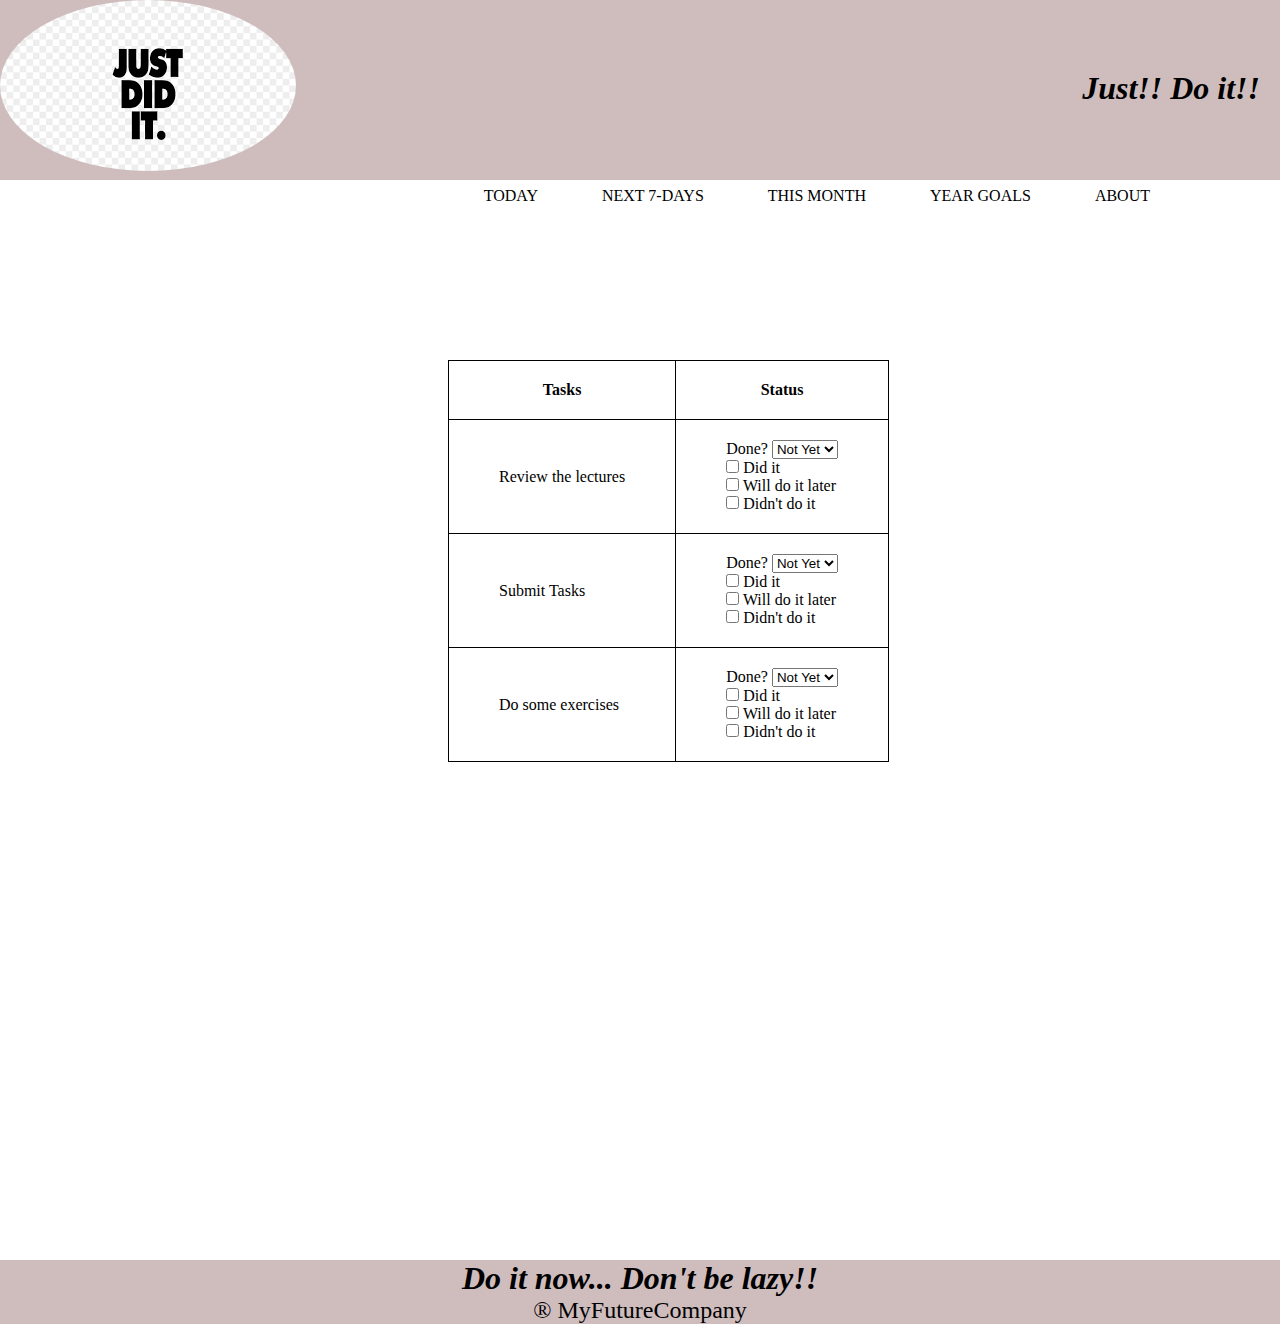
<file: index.html>
<!DOCTYPE html>
<html lang="en">
<head>
    <meta charset="UTF-8">
    <meta http-equiv="X-UA-Compatible" content="IE=edge">
    <meta name="viewport" content="width=device-width, initial-scale=1.0">
    <title>Just do it</title>
    <link rel="stylesheet" href="./Style/index.css">
    <style> 
    table,tr,td,th {
        border: 1px solid black;
        padding: 20px 50px;
        border-collapse: collapse;
    }

    </style>
</head>
<body>
    <header>
        <div id="logo">
            <img src="/assets/Do it logo.png" alt="Do it logo" >
        </div>
        <div>
            <h1 id="Just-Do-it" >Just!! Do it!!</p>
        </div>
        <nav class="header-nav">
            <a href="#">Today</a>
            <a href="">Next 7-Days</a>
            <a href="">This Month</a>
            <a href="">Year Goals</a>
            <a href="/about.html">About</a>
        </nav>
    </header>
    <main>
        <section>
            <table class="tasks-table">
                <tr>
                    <th>Tasks</th>
                    <th>Status</th>
                </tr>
                <tr>
                    <td>Review the lectures</td>
                    <td>
                        <label for="done">Done?</label>
                        <select name="done" >
                            <option value="Not Yet" style="background-color: red;">Not Yet</option>
                            <option value="Done" style="background-color: green;" >Done</option>
                        </select><br>
                        <input type="checkbox" class="did it" name="Option1" value="did it">
                        <label for="Option1">Did it</label><br>
                        <input type="checkbox" class="will do it later" name="Option2" value="will do it later">
                        <label for="Option2">Will do it later</label><br>
                        <input type="checkbox" class="didn't do it" name="Option3" value="didn't do it">
                        <label for="Option3">Didn't do it</label>
    
    
                    </td>
                </tr>
                <tr>
                    <td>Submit Tasks</td>
                    <td>
                        <label for="done">Done?</label>
                        <select name="done" >
                            <option value="Not Yet" style="background-color: red;">Not Yet</option>
                            <option value="Done" style="background-color: green;" >Done</option>
                        </select><br>
                        <input type="checkbox" class="did it" name="Option1" value="did it">
                        <label for="Option1">Did it</label><br>
                        <input type="checkbox" class="will do it later" name="Option2" value="will do it later">
                        <label for="Option2">Will do it later</label><br>
                        <input type="checkbox" class="didn't do it" name="Option3" value="didn't do it">
                        <label for="Option3">Didn't do it</label>
    
                    </td>
                </tr>
                <tr>
                    <td>Do some exercises</td>
                    <td>
                        <label for="done">Done?</label>
                        <select name="done" >
                            <option value="Not Yet" style="background-color: red;">Not Yet</option>
                            <option value="Done" style="background-color: green;" >Done</option>
                        </select><br>
                        <input type="checkbox" class="did it" name="Option1" value="did it">
                        <label for="Option1">Did it</label><br>
                        <input type="checkbox" class="will do it later" name="Option2" value="will do it later">
                        <label for="Option2">Will do it later</label><br>
                        <input type="checkbox" class="didn't do it" name="Option3" value="didn't do it">
                        <label for="Option3">Didn't do it</label>
    
                    </td>
                </tr>
            </table>
        </section>

    </main>
    <footer>
        <div>
            <h3 style="font-family: cursive;font-style: italic;font-size: 200%;text-align: center ;" >Do it now... Don't be lazy!!</h3>
        </div>
          <p style="font-size: 150%;text-align: center;">® MyFutureCompany</p>
    </footer>
    <script src="./JS/app.js"></script>
</body>
</html>
</file>
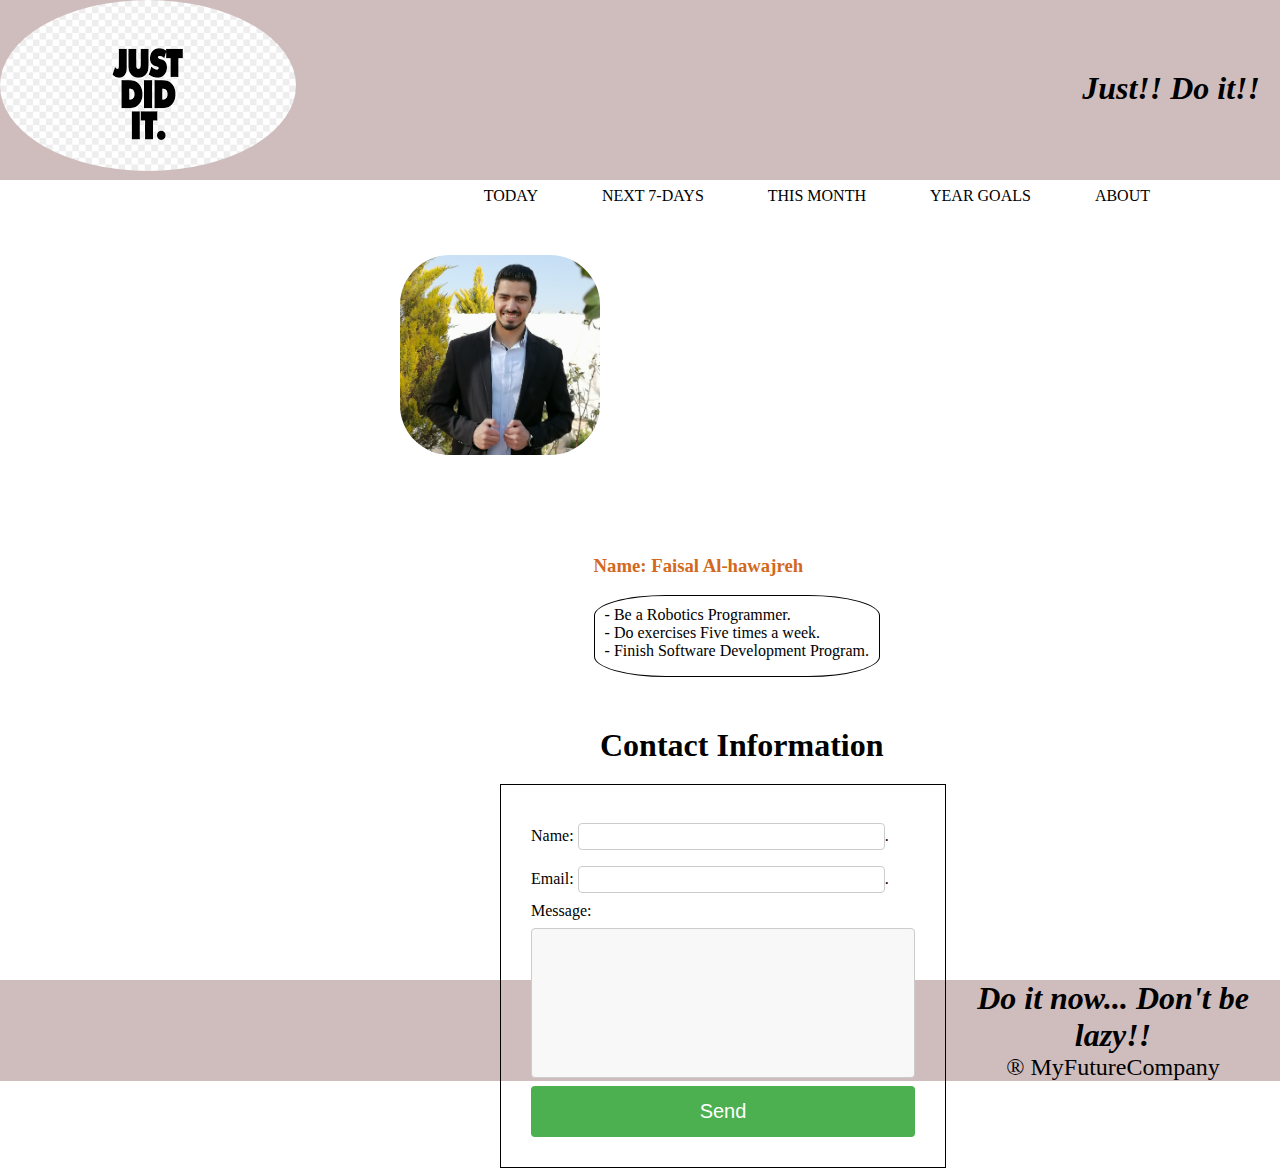
<file: about.html>
<!DOCTYPE html>
<html lang="en">
<head>
    <meta charset="UTF-8">
    <meta http-equiv="X-UA-Compatible" content="IE=edge">
    <meta name="viewport" content="width=device-width, initial-scale=1.0">
    <title>Just do it - About </title>
    <link rel="stylesheet" href="./Style/about.css">
</head>
<body>
    <header>

        <div id="logo">
            <img src="/assets/Do it logo.png" alt="Do it logo" >
        </div>
        <div>
            <h1 id="Just-Do-it" >Just!! Do it!!</p>
        </div>
        <nav class="header-nav">
            <a href="./index.html">Today</a>
            <a href="">Next 7-Days</a>
            <a href="">This Month</a>
            <a href="">Year Goals</a>
            <a href="#">About</a>
        </nav>
    </header>
    <main>
    <section class="user-information">
        <div>
            <img src="/assets/IMG_20210225_15033501.jpg" alt="User Photo" width="200" height="200" >
        </div>
        <div id="information">
            <h3>Name: Faisal Al-hawajreh</h3><br>
            <p>
                - Be a Robotics Programmer.<br>
                - Do exercises Five times a week. <br>
                - Finish Software Development Program. 
            </p>
        </div>
    </section>
    <section class="form">
        <h3>Contact Information</h3>
        <form>
            <label for="name">Name: </label>
            <input type="text" value="" >. <br>
            <label for="email">Email: </label>
            <input type="email" name="email" id="email">. <br>
            <label for="message">Message: </label>
            <input type="text" id="message"> <br>
            <input type="button" value="Send">
        </form>
    </section>
    </main>

    <footer>
        <div>
            <h3 style="font-family: cursive;font-style: italic;font-size: 200%;text-align: center ;" >Do it now... Don't be lazy!!</h3>
        </div>
          <p style="font-size: 150%;text-align: center;">® MyFutureCompany</p>
    </footer>

</body>
</html>
</file>
<file: Style/index.css>
*{
    margin: 0;padding: 0;
}
header{

    height: 180px; width: 100%;background-color: rgb(207, 189, 189);
}
main{
    margin-top: 180px;
    height: 100vh;
    width: 100%;
}
#logo img{
    float: left;
    border-radius: 50%;
    
}
#Just-Do-it{
 float: right;
 margin-top: 70px;
 margin-right: 20px;
 font-family: cursive;font-style: italic;font-size: 200%;
}
header .header-nav {
    float: right;
    margin-top: 80px;
    margin-right: 100px;
}

header .header-nav a {
    text-transform: uppercase ;
    text-decoration: none;
    color: black;
    margin: 30px ;
}

main section .tasks-table {
    margin-left: 35%;
    margin-top: 100px;
}

footer{
    background-color:rgb(207, 189, 189);
}
</file>
<file: Style/about.css>
*{
    margin: 0;padding: 0;
}
header{

    height: 180px; width: 100%;background-color: rgb(207, 189, 189);
}
main{

    height: auto;
    width: 100%;
}
#logo img{
    float: left;
    border-radius: 50%;
    
}
#Just-Do-it{
 float: right;
 margin-top: 70px;
 margin-right: 20px;
 font-family: cursive;font-style: italic;font-size: 200%;
}
header .header-nav {
    float: right;
    margin-top: 80px;
    margin-right: 100px;
}

header .header-nav a {
    text-transform: uppercase ;
    text-decoration: none;
    color: black;
    margin: 30px ;
}

footer{
    background-color:rgb(207, 189, 189);
}

.user-information{
    height: 50% ;
}

.user-information img {
    float: left;
    margin-left: 400px;
    margin-top: 50px;
    border-radius: 25%;
}
.user-information p{

    height: 60px;
    padding: 10px;
    border: 1px solid black;
    border-radius: 25%;
}
.user-information h3{
    color: chocolate;
}
.user-information #information {
    float: right;
    margin-right: 400px;
    margin-top: 100px;

}
.form{
    height: 800px;
}
.form h3{

    float: left;
    margin-top: 50px;
    margin-left: 600px;
    font-size: 200%;
}
.form form{
    float: left;
    margin-top: 20px;
    margin-left: 500px;
    width: 30%;
    height: auto;
    padding: 30px;
    border: 1px solid black;
    line-height: 1.2 ;
}
.form form > input[type="text"],input[type="email"] {
    width: 80%;
    padding: 5px 15px;
    margin: 8px 0;
    display: inline-block;
    border: 1px solid #ccc ;
    border-radius: 4px;
    box-sizing: border-box;
}
#message {
    width: 100%;
    height: 150px;
    padding: 12px 20px;
    resize: none;
    background-color: #f8f8f8;
    

}

.form form > input[type="button"] {
    width: 100%;
    font-size: 20px;
    background-color: #4CAF50;
    color: white;
    padding: 14px 20px;
    border: none;
    border-radius: 4px;
    cursor: pointer;
}
</file>
